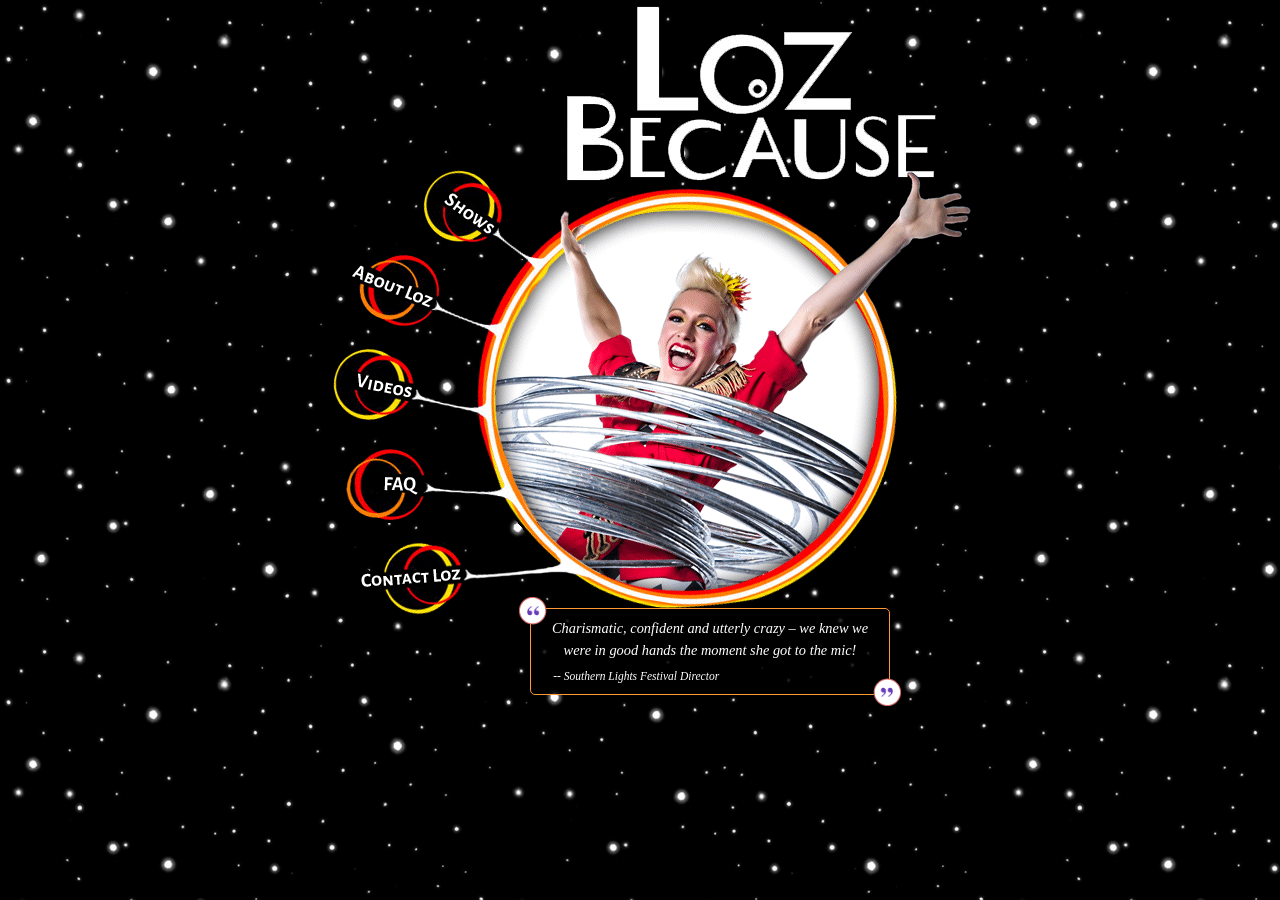
<file: index.html>
<!DOCTYPE html PUBLIC "-//W3C//DTD XHTML 1.0 Transitional//EN" "http://www.w3.org/TR/xhtml1/DTD/xhtml1-transitional.dtd">
<html xmlns="http://www.w3.org/1999/xhtml">
<head>
<meta http-equiv="Content-Type" content="text/html; charset=UTF-8" />
<meta name="viewport" content="width=device-width, initial-scale=1.0" />
<meta name="description" content="Loz Because web page" />
<link rel="shortcut icon" href="/public/favicon.ico" type="image/x-icon" />
<title>Loz Because - Home Page</title>
<link href="/public/themes/css/reset.css" rel="stylesheet" type="text/css" />
<link href="/public/themes/css/oneColFixCtr.css" rel="stylesheet" type="text/css" />
<link href="/public/themes/css/screen.css" rel="stylesheet" type="text/css" />
<script type="text/javascript" src="/public/themes/jquery/jquery-1.4.2.min.js" ></script>
<script type="text/javascript">
$(document).ready(function() {
	$('blockquote').prepend('<div class="openquotes" \>');
	$('blockquote').append('<div class="closequotes" \>');
});
</script>
<style>
.quotecaption {
	color: white;
	margin-left: -45%;
	margin-top: 6px;
}
blockquote {
	background: rgb(0%,0%,0%);
	background: rgba(0%,0%,0%,0.85);
	color: #FFFFFF;
}
.frontquote {
	position: absolute;
	left: 33.75%;
	top: 88.87%;
	width: 50%;
}
#containerCustom {
	position: relative;
	width: 800px;
	max-width: 100%;
	margin: auto;
}
#containerCustom img {
	max-width: 100%;
	height: auto;
	display: block;
}

/* Below 700px the graphic scales down fluidly along with the shrinking
   viewport (the rule above already handles that via max-width: 100%);
   by the time we reach 500px it's touching both edges. */

/* Below 500px: actual mobile view. The graphic stops shrinking so its
   clickable areas stay tappable - it's pinned to the left instead, and
   allowed to run off the right edge on very narrow phones (the whole
   page will scroll horizontally in that case, which is fine since the
   homepage has nothing else on it). */
@media (max-width: 500px) {
	#containerCustom {
		width: 460px;
		max-width: none;
		margin: 0 0 0 12px;
	}
	.frontquote {
		left: 0;
		width: 100%;
	}
	.quotecaption {
		margin-left: 0;
	}
}
</style>
</head>

<body class="oneColFixCtr">
<div id="containerCustom">
<img src="/public/images/frontpage.png" alt="Loz Because" width="800" height="629" border="0" usemap="#imgmap" /><br />
<div class="frontquote">
<blockquote>Charismatic, confident and utterly crazy – we knew we were in good hands the moment she got to the mic!
<div class="quotecaption">Southern Lights Festival Director</div>
</blockquote>

</div>
<map id="imgmap" name="imgmap">
<area shape="poly" alt="Shows" title="" data-coords="192,248,163,214,169,161,210,145,266,158,294,218,286,255,232,271" coords="192,248,163,214,169,161,210,145,266,158,294,218,286,255,232,271" href="shows" />
<area shape="poly" alt="About" title="" data-coords="238,322,189,354,102,321,85,271,105,226,150,224,189,249,229,273,242,300" coords="238,322,189,354,102,321,85,271,105,226,150,224,189,249,229,273,242,300" href="about"  />
<area shape="poly" alt="Videos" title="" data-coords="178,429,98,440,64,399,72,353,105,324,190,356,224,390,219,414" coords="178,429,98,440,64,399,72,353,105,324,190,356,224,390,219,414" href="videos"  />
<area shape="poly" alt="FAQ" title="" data-coords="202,525,122,543,86,516,72,463,104,441,182,430,231,460,247,502" coords="202,525,122,543,86,516,72,463,104,441,182,430,231,460,247,502" href="faqs" />
<area shape="poly" alt="Contact Loz" title="" data-coords="214,623,137,621,95,581,107,549,123,545,209,526,276,541,315,588,265,612" coords="214,623,137,621,95,581,107,549,123,545,209,526,276,541,315,588,265,612" href="contact" />
</map></div>
<script type="text/javascript">
$(function() {
	var $img = $('#containerCustom img[usemap]');
	function rescaleImageMap() {
		var scaleX = $img.width() / $img[0].naturalWidth;
		var scaleY = $img.height() / $img[0].naturalHeight;
		$('#imgmap area').each(function() {
			var orig = $(this).attr('data-coords').split(',');
			var scaled = $.map(orig, function(n, i) {
				return Math.round(n * (i % 2 === 0 ? scaleX : scaleY));
			});
			$(this).attr('coords', scaled.join(','));
		});
	}
	$img.bind('load', rescaleImageMap);
	if ($img[0].complete) { rescaleImageMap(); }
	$(window).bind('resize', rescaleImageMap);
});
</script>
</body>
</html>
</file>
<file: public/themes/css/oneColFixCtr.css>
@charset "UTF-8";
body {
	line-height: 1.5;
	letter-spacing: normal;
	color: #000;
	font-weight: normal;
	text-align: center; /* this centers the container in IE 5* browsers. The text is then set to the left aligned default in the #container selector */
	background: #000;
	background-image: url(images/star2.gif);
}
.oneColFixCtr #container {
	width: 780px; /* the auto margins (in conjunction with a width) center the page */
	text-align: left; /* this overrides the text-align: center on the body element. */
	background-color: #FFF;
	background-image: url(images/repeating_graphics_stars.png);
	background-repeat: repeat-y;
	background-position: -120px 312px;
	min-height: 1000px;
	margin-top: 73px;
	position: relative;
	left: 0px;
	top: 0px;
	margin-right: auto;
	margin-bottom: 0;
	margin-left: auto;
}

.oneColFixCtr #container2 {
	background-image: url(images/top-right-hand-corner.png);
	background-repeat: no-repeat;
	background-position: right top;
        z-index: 60;
}

/* mac hide \*/
* html #container {
	height:1000px
}
/* end hide */

.oneColFixCtr #mainContent {
	position: relative;
	left: 0px;
	top: 0px;
	padding-top: 15px;
	padding-right: 40px;
	padding-bottom: 0;
	padding-left: 180px;
	z-index: 50;
}
#homeimage {
	position: absolute;
	left: -80px;
	top: -73px;
	float: left;
	z-index: 20;
}
#rotate1 {
	position: absolute;
	left: -71px;
	top: -41px;
	float: left;
	z-index: 10;
	width:250px;
	height:250px;
}
#rotate1 img{
	display:none;
	position:absolute;
}
#rotate1 img.active{
  display:block;
}
</file>
<file: public/themes/css/screen.css>
@charset "UTF-8";
/* CSS Document */

/* Fact tables (About page's Experience/Highlights): fixed widths used
   to live on the table/col/td elements themselves, which meant a table
   built for an 800px page forced the whole content area to overflow on
   narrow screens no matter what the container did. Desktop keeps the
   original pixel widths; mobile switches to percentages instead. */
table.facts {
	width: 511px;
}
table.facts col:nth-child(1) {
	width: 85px;
}
table.facts col:nth-child(2) {
	width: 394px;
}
@media (max-width: 850px) {
	table.facts {
		width: 100%;
	}
	table.facts col:nth-child(1) {
		width: 30%;
	}
	table.facts col:nth-child(2) {
		width: 70%;
	}
}

h1, h2, h3, h4 {
	padding-top: 1em;
	font-family: "Alegreya Sans SC", sans-serif;
    font-weight: 700;
}

h1 { font-weight: 900 }

h1.img {
	margin-top: 0px;
	margin-left: 10px;
	margin-bottom: 20px;
	font-size: 50px;
	font-weight: 600;
/*	background-image: url(images/rings.png); */
	background-repeat: no-repeat;
	background-position: left top;
	vertical-align: middle;
	height: 63px;
/*	padding-left: 35px; */
	padding-top: 3px;
	padding-bottom:5px;
/*   color: rgb(255, 194, 0); */
/*    text-shadow: 2px 2px 0 #000, -1px -1px 0 #000, 1px -1px 0 #000, -1px 1px 0 #000, 1px 1px 0 #000; */
}

#toplink {
	float:left;
	width:390px;
	height: 95px;
	position: relative;
	left:0px;
	display:block;
}

#toplink a {
	width:390px;
	height: 95px;
	display:block;
}

#toplink a:hover {
}

#topnav {
	line-height: 1;
	margin-left: 0;
	margin-bottom: 0;
	position: absolute;
	left: 200px;
	top: 5px;
	width: 550px;
	padding:0px;
	float:left;
	z-index: 100;
}

#topnav li{
	float: left;
	width: 86px;
	height: 79px;
	list-style: none;
	display: block;
	margin: 0;
	text-align: center;
	vertical-align: middle;
	white-space: nowrap;
	margin-left: 5px;
	margin-top: -15px;
	font-weight: bold;
	padding-left: 0px;
	z-index: 200;
}

#topnav li a{
	padding-top: 32px;
	text-decoration: none;
    font-family: 'Alegreya Sans SC', sans-serif;
    font-weight: 700;
	color: navy;
	display: block;
	height: 47px;
	vertical-align: middle;
}

#topnav li a:link, #topnav li a:visited{
	color: navy;
}

#topnav li a:hover{
	color: #000;
	background-image: url(images/circle_select3.png);
	z-index:250;
    -webkit-transition: background-color 200ms linear;
    -moz-transition: background-color 200ms linear;
    -o-transition: background-color 200ms linear;
    -ms-transition: background-color 200ms linear;
    transition: background-color 200ms linear;
}

#topnav ul ul {
	margin-left: 23px;
	margin-right: 5px;
	margin-top: -25px;
	z-index: 150;
	display: none;
	width: 100px;
}

#topnav ul ul li {
	float: left;
	width: 102px;
	height: auto;
	list-style: none;
	display: block;
	margin: 0;
	text-align: left;
	vertical-align: middle;
	white-space: nowrap;
	margin-left: 0px;
	margin-top: 0px;
	font-weight: bold;
	padding-left: 0px;
	background-color:rgb(255,255,255);
	z-index: 150;
}

#topnav ul ul li a {
	padding-top: 0px;
	text-decoration: none;
	color: navy;
	display: block;
	height: auto;
	vertical-align: middle;
	background-image: none;
	padding-left: 5px;
	padding-top: 5px;
	padding-bottom: 5px;
}

#topnav ul ul li a:hover{
	background-image: none;
	color: #FFF;
	background-color:rgb(30,30,255);
    -webkit-transition: background-color 200ms linear;
    -moz-transition: background-color 200ms linear;
    -o-transition: background-color 200ms linear;
    -ms-transition: background-color 200ms linear;
    transition: background-color 200ms linear;
}

img.right, div.right {
	position: relative;
	float:right;
	margin-left: 10px;
	margin-bottom: 10px;
}
img.left, div.left {
	position: relative;
	float:left;
	margin-right: 10px;
	margin-bottom: 10px;
}
/* Pulls a floated image up to overlap the heading above it (desktop
   only) - see the mobile override further down, which zeroes this out
   so the image sits below the heading instead of overlapping it. */
.titleOverlap {
	margin-top: -50px;
}
div.caption {
	z-index: 200;
	position: relative;
	max-width: 170px;
	margin-left: 30px;
	margin-top: -40px;
	border: 1px black solid;
	font-size: 80%;
	padding: 3px;
	background: rgb(98%,98%,98%);
	background: rgba(100%, 100%, 100%, 0.9);
	-moz-border-radius: 3px;
	border-radius: 3px;
	-webkit-border-radius: 3px;
	behavior: url(/css/PIE.htc);
}
* html div.caption {
	background-color: white;
}

p {
	margin-bottom: 0.7em;
}
dt {
	font-weight: 900;
}
dd {
	margin-bottom: 0.7em;
}
blockquote {
	font-family: Caslon, Georgia, "Times New Roman", Times, serif;
	font-style: italic;
	font-size: 90%;
	color: #000;
	background-color: #FFEE88;
	border: 1px solid #FF9933;
	-moz-border-radius: 5px;
	border-radius: 5px;
	-webkit-border-radius: 5px;
	position: relative;
	margin-top: 28px;
	margin-right: 20px;
	margin-bottom: 6px;
	margin-left: 20px;
	padding-top: 9px;
	padding-right: 15px;
	padding-bottom: 9px;
	padding-left: 15px;
	behavior: url(/css/PIE.htc);
}
.quotecaption:before {
	content:"-- ";
}
.quotecaption {
	font-family: "Adobe Caslon Pro", Caslon, Georgia, "Times New Roman", Times, serif;
	font-size: 80%;
	font-style: italic;	
	margin-left:3em;
	margin-top:0px;
}
.openquotes, .closequotes {
	height: 28px;
	width:28px;
	display:block;
	position:absolute;
}
.openquotes {
	left:-12px;
	top:-12px;
	background-image:url(images/openQcircle.png);
	background-repeat: no-repeat;
}
.closequotes {
	right:-12px;
	bottom:-12px;
	background-image:url(images/closeQcircle.png);
	background-repeat: no-repeat;
}

.experience {
	border: 1px solid #666;
	-moz-border-radius: 5px;
	border-radius: 5px;
	margin-bottom: 6px;
	behavior: url(/css/PIE.htc);
}
.experiencebody {
	margin-top: -6px;
	margin-left: 30px;
	margin-right: 50px;
}
p.experiencehead {
	margin-top:6px;
	margin-bottom:6px;
	margin-left: 6px;
}
.experiencehead a {
	color:#000000;
	display:block;
	text-decoration: none;
}
.experiencehead a:hover {
	color:red;
}
.fixedWidth1 {
	display:block;
	float:left;
	width:250px;
}

.tri-open, .tri-closed { padding-left:13px; background-position: left center; background-repeat: no-repeat; }
.tri-open { background-image: url(images/triangle-open.gif); }
.tri-closed { background-image: url(images/triangle-closed.gif); }
.clear {
	clear: both;
}
/* Override jquery styling */#
.ui-tabs .ui-tabs-panel {
border-width: 1px;
}

/* Responsive video embeds: harmless on desktop (matches the fixed
   540-560px widths already used), keeps them from overflowing narrow
   viewports in the 851-990px transitional zone and on mobile. */
#mainContent iframe {
	max-width: 100%;
	height: auto;
	aspect-ratio: 16 / 9;
}

/* Full desktop above 990px, unchanged. */

/* 990px -> 851px: the container fluidly widens so the gap on the right
   closes to nothing by 850px, while the left gap (which the decorative
   corner graphic bleeds into) stays put. Values are solved so the width
   matches the fixed 780px desktop layout exactly at 990px and reaches
   zero right-hand gap exactly at 850px. */
@media (max-width: 990px) and (min-width: 851px) {
	.oneColFixCtr #container {
		width: calc(25vw + 532.5px);
		margin-left: 105px;
	}
}

/* 850px and below: actual mobile view */
@media (max-width: 850px) {
	.oneColFixCtr #container {
		width: calc(100% - 20px);
		margin: 10px 10px 0 10px;
		background-image: none;
	}
	.oneColFixCtr #mainContent {
		padding-left: 15px;
		padding-right: 15px;
		padding-top: 138px;
	}
	#crabWhole {
		display: none;
	}
	/* The circle logo is cropped down to its top ~30% (the ring's top
	   arc), rather than shown in full - object-fit/object-position crop
	   it without needing a wrapper. */
	#homeimage {
		width: 150px;
		height: 138px;
		object-fit: cover;
		object-position: top;
		left: -8px;
		top: 0;
	}
	/* The cross-fading circles behind the logo are scaled and cropped
	   to the same top-arc window using the same ratio as #homeimage,
	   so the two stay aligned as a single graphic. This is a best-effort
	   geometric estimate carried over from the desktop offsets - it may
	   need a manual by-eye nudge on the actual device. */
	#rotate1 {
		left: -3px;
		top: 16px;
		width: 125px;
		height: 118px;
		overflow: hidden;
	}
	#rotate1 img {
		width: 125px;
		height: 125px;
		top: 0;
		left: 0;
	}
	/* Static "LOZ BECAUSE" wordmark, reusing the homepage graphic's
	   logo area (cropped via background-position/-size) with its
	   colours inverted so the white text reads on this white header
	   instead of the homepage's black background. Sits to the right of
	   the cropped circle, filling the rest of the header row. */
	#container2::before {
		content: "";
		position: absolute;
		left: calc(50% - 12px);
		right: 15px;
		top: 8px;
		height: 57px;
		background-image: url(/public/images/frontpage.png);
		background-repeat: no-repeat;
		background-position: -89px 0;
		background-size: 255px 201px;
		filter: invert(1);
	}
	#topnav {
		position: static;
		left: auto;
		top: auto;
		width: calc(100% - 120px);
		margin-top: 75px;
		margin-left: 120px;
		padding-bottom: 8px;
	}
	#topnav > ul {
		display: flex;
		flex-wrap: wrap;
		justify-content: center;
	}
	#topnav li {
		float: none;
		width: auto;
		height: auto;
		margin: 3px 4px;
	}
	#topnav li a {
		height: auto;
		padding: 6px 10px 4px 10px;
	}
	#topnav li a:hover {
		background-image: none;
	}
	#topnav ul ul {
		position: static;
		width: auto;
		margin: 4px 0 0 0;
	}
	#topnav ul ul li {
		float: none;
		width: auto;
	}

	h1.img {
		font-size: 34px;
		height: auto;
		clear: both;
	}
	h2 {
		font-size: 120%;
	}

	/* Circular portrait photos: normalPageScripts.js rewrites img.circle
	   at runtime into a .imgcont wrapper (with a caption), turning the
	   photo itself into a fixed-size CSS background behind a circular
	   mask image - so stretching it to 100% would only blow up the mask
	   while the photo stayed pinned at its original size. Un-float and
	   center it at its natural size instead. */
	#mainContent .imgcont.left, #mainContent .imgcont.right {
		float: none;
		width: 200px;
		margin: 0 auto 1em auto;
	}

	.titleOverlap {
		margin-top: -25px;
	}

	/* Full-width pictures stay full width. Genuine content photos
	   aligned to one side or the other (the inline float styles used
	   throughout the show pages) become full width, stacking instead
	   of wrapping text. */
	#mainContent img[style*="float: left"],
	#mainContent img[style*="float: right"],
	#mainContent div[style*="float: left"],
	#mainContent div[style*="float: right"] {
		float: none !important;
		width: 100% !important;
		height: auto !important;
		margin: 0 0 1em 0 !important;
		padding-left: 0 !important;
		padding-right: 0 !important;
	}

	/* Quote captions/blockquotes: reclaim the width that was reserved
	   for a floated image next to them. */
	#mainContent blockquote {
		width: auto !important;
		margin-left: 0 !important;
		margin-right: 0 !important;
	}
}
</file>
